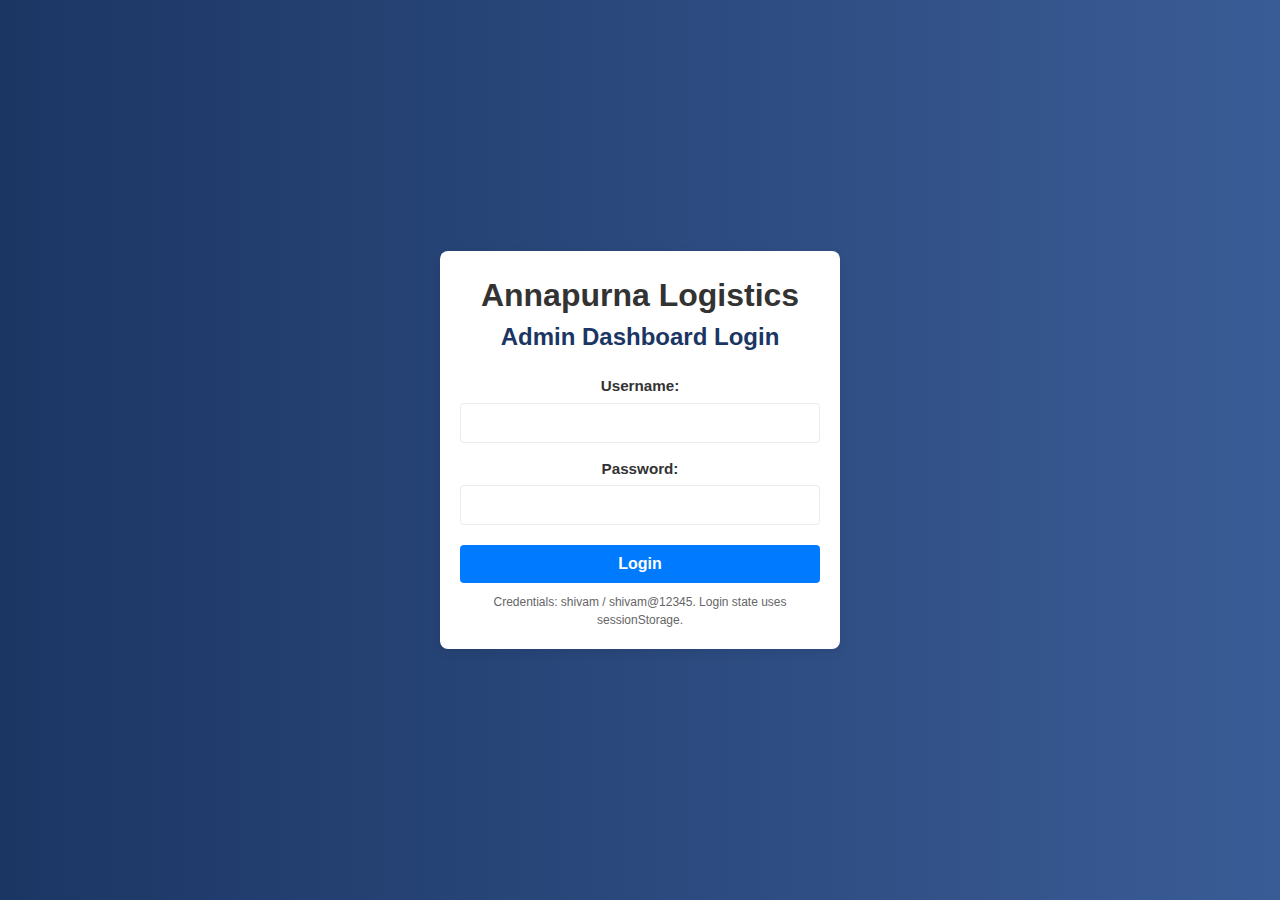
<file: admin/login.html>
<!DOCTYPE html>
<html lang="en">
<head>
    <meta charset="UTF-8">
    <meta name="viewport" content="width=device-width, initial-scale=1.0">
    <title>Annapurna Logistics - Admin Login</title>
    <!-- Use the updated style.css -->
    <link rel="stylesheet" href="style.css"> 
</head>
<body class="login-body">
    <div class="center-login-container">
        <div class="card login-card">
            <h1>Annapurna Logistics</h1>
            <h2>Admin Dashboard Login</h2>
            <form id="loginForm" autocomplete="off" spellcheck="false">
                <div class="input-group">
                    <label for="username">Username:</label>
                    <!-- autocomplete="off" prevents browser saving/pre-filling -->
                    <input id="username" name="username" type="text" required autocomplete="off" spellcheck="false" />
                </div>
                <div class="input-group">
                    <label for="password">Password:</label>
                    <!-- autocomplete="new-password" suggests not saving the password -->
                    <input id="password" name="password" type="password" required autocomplete="new-password" spellcheck="false" />
                </div>
                <p id="loginMessage" class="error-message"></p>
                <button id="loginBtn" class="primary-button" type="submit">Login</button>
            </form>
            <p style="margin-top:10px;font-size:12px;color:#666;">
                Credentials: shivam / shivam@12345. Login state uses sessionStorage.
            </p>
        </div>
    </div>

    <!-- main.js contains the login logic and initialization -->
    <script src="main.js"></script>
</body>
</html>
</file>
<file: admin/style.css>
/* admin/style.css - Fixed and improved styles */

/* --- Variables --- */
:root{
  --primary:#007bff;
  --primary-dark:#0056b3;
  --bg:#f8f9fa; /* Lighter background */
  --card:#fff;
  --radius:8px;
  --shadow:0 4px 12px rgba(0,0,0,0.08);
  --header-bg: linear-gradient(90deg, #1c3664, #3a5c96); /* Deep Blue Gradient for Banner */
  --text-color: #333;
  --border-color: #e9ecef;
}

*{box-sizing:border-box;margin:0;padding:0;font-family: Arial, sans-serif;}
body{background:var(--bg);color:var(--text-color);line-height:1.5}

/* --- Login Page Styles --- */
.login-body {
    display: flex;
    justify-content: center;
    align-items: center;
    min-height: 100vh;
    background: var(--header-bg); /* Use banner gradient for login background */
}

.center-login-container {
    padding-top: 0;
    min-height: auto;
}

.login-card {
    background: var(--card);
    padding: 30px;
    border-radius: var(--radius);
    box-shadow: 0 4px 12px rgba(0, 0, 0, 0.2);
    width: 100%;
    max-width: 400px;
    text-align: center;
}

.login-card h2 {
    color: #1c3664;
    margin-bottom: 20px;
}

/* --- Dashboard Header (Banner) Styles --- */
.main-header {
    background: var(--header-bg);
    color: #fff;
    padding: 15px 30px;
    display: flex;
    justify-content: space-between;
    align-items: center;
    box-shadow: 0 2px 4px rgba(0, 0, 0, 0.1);
}

.header-content {
    display: flex;
    align-items: center;
    flex-grow: 1;
}

.company-title {
    font-size: 1.8rem;
    font-weight: bold;
    letter-spacing: 1px;
    margin-right: 20px;
}

.contact-info {
    font-size: 0.9rem;
    line-height: 1.2;
}
.contact-info p {
    margin: 0;
}
.contact-info strong {
    font-weight: bold;
}

#logoutButton {
    background-color: var(--primary-dark);
    color: white;
    padding: 8px 15px;
    border: none;
    border-radius: 4px;
    cursor: pointer;
    font-size: 0.9rem;
    transition: background-color 0.2s;
}
#logoutButton:hover {
    background-color: #c82333;
}

/* --- Dashboard Layout (Cards) Styles --- */
.container {
    display: flex;
    gap: 20px;
    padding: 20px;
    max-width: 1400px;
    margin: 0 auto;
    flex-direction: row; /* Enforce desktop layout */
    align-items: flex-start;
}

.card {
    background: var(--card);
    padding: 20px;
    border-radius: var(--radius);
    box-shadow: var(--shadow);
    margin: 0; /* Remove margin-auto from previous card style */
}

.search-card {
    flex: 0 0 300px; /* Fixed width for search column */
}

.result-card {
    flex-grow: 1; /* Takes up most of the space */
    min-width: 400px;
}

.help-card {
    flex: 0 0 300px; /* Fixed width for help column */
}

.card h3, .card h4 {
    color: #1c3664;
    margin-bottom: 15px;
    font-size: 1.2rem;
    border-bottom: 2px solid var(--border-color);
    padding-bottom: 5px;
}

/* inputs */
.input-group{margin-bottom:15px}
.input-group label{display:block;margin-bottom:5px;font-weight:600;font-size:0.95rem}
.input-group input{width:100%;padding:10px;border:1px solid var(--border-color);border-radius:4px;font-size:1rem}

/* buttons */
.primary-button{width:100%;padding:10px;margin-top:5px;background:var(--primary);color:#fff;border:none;border-radius:4px;font-size:1rem;cursor:pointer;font-weight:700;transition:background-color 0.2s}
.primary-button:disabled {
    background-color: #6c757d;
    opacity: 0.6;
    cursor: not-allowed;
}
.primary-button:not(:disabled):hover{background:var(--primary-dark)}
.secondary-button{background:#6c757d;color:#fff;padding:10px 14px;border:none;border-radius:4px;cursor:pointer;font-weight:700;transition:background-color 0.2s}
.secondary-button:hover{background:#5a6268}

.error-message {
    color: #dc3545;
    font-weight: bold;
    margin: 10px 0;
}

/* results area (table for readable labels) */
#salaryDetails table {
    width: 100%;
    border-collapse: collapse;
    margin-top: 10px;
    font-size: 0.95rem;
}
#salaryDetails td {
    padding: 8px 0;
    border-bottom: 1px dashed var(--border-color);
    text-align: left;
}
#salaryDetails td:first-child {
    font-weight: 600;
}
#salaryDetails td:last-child {
    text-align: right;
    font-weight: bold;
}
#salaryDetails .highlight-row {
    background: #e0f7fa;
}


/* --- Hidden Salary Slip Template Styles (for PDF/Print) --- */
.salary-slip-template {
    width: 210mm; /* A4 width */
    min-height: 297mm; /* A4 height */
    margin: 20px auto;
    background: white;
    box-shadow: 0 0 10px rgba(0, 0, 0, 0.1);
    padding: 15mm;
    display: none; /* Hide template in screen view */
}

.slip-content {
    border: 1px solid #333; /* Outer border for a clean look */
    padding: 15px;
}

.slip-header {
    border-bottom: 2px solid #000;
    margin-bottom: 15px;
    padding-bottom: 10px;
    text-align: center;
}

.slip-company-title {
    font-size: 2.2rem;
    color: #1c3664;
    font-weight: 900;
    margin-bottom: 5px;
}

.slip-address {
    font-size: 0.8rem;
    line-height: 1.3;
    color: #555;
    margin-top: 5px;
}

.slip-title-bar h3 {
    background-color: #f0f0f0;
    padding: 8px;
    margin-top: 10px;
    font-size: 1.1rem;
    text-align: center;
    border: 1px solid #ccc;
}

.slip-details-table {
    width: 100%;
    border-collapse: collapse;
    margin-bottom: 25px;
    font-size: 0.9rem;
}

.slip-details-table td {
    border: 1px solid #ccc;
    padding: 6px 10px;
}

.slip-details-table .label {
    font-weight: bold;
    width: 30%;
    background-color: #f9f9f9;
}

.slip-details-table .deduction-label {
    background-color: #ffe0e0;
}
.slip-details-table .deduction-value {
    background-color: #fff0f0;
}

.slip-details-table .net-pay-row .label,
.slip-details-table .net-pay-row td {
    font-size: 1.1rem;
    font-weight: bold;
    background-color: #e9f5ff; 
    color: #000;
}

.slip-details-table .net-pay-row td:last-child {
    text-align: center;
    background-color: #cce0ff;
}

.slip-footer-section {
    display: flex;
    justify-content: space-around;
    padding: 20px 0;
    margin-top: 20px;
    border-top: 1px dashed #ccc;
}

.signature-area {
    text-align: center;
    font-size: 0.9rem;
}

.signature-area p:first-child {
    margin-bottom: 5px;
    letter-spacing: 2px;
}

.slip-footer-text {
    text-align: center;
    font-size: 0.75rem;
    color: #777;
    margin-top: 20px;
}

/* --- Responsive & Print Media Queries --- */

/* Mobile Layout */
@media (max-width: 900px) {
    .container {
        flex-direction: column;
        padding: 10px;
    }
    .search-card, .result-card, .help-card {
        flex: 1 1 100%;
        max-width: 100%;
    }
    .main-header {
        flex-direction: column;
        align-items: flex-start;
        padding: 10px 15px;
    }
    .header-content {
        flex-direction: column;
        align-items: flex-start;
        margin-bottom: 10px;
    }
    .company-title {
        font-size: 1.5rem;
        margin-right: 0;
    }
    .contact-info {
        font-size: 0.8rem;
    }
}

/* Print Media Query: SHOW ONLY SLIP, HIDE EVERYTHING ELSE */
@media print {
    body > *:not(.salary-slip-template) {
        display: none !important; 
    }

    .salary-slip-template {
        display: block !important; 
        width: 100%; 
        min-height: auto;
        padding: 10mm; 
        box-shadow: none;
    }
    
    .slip-content {
        border: 2px solid #000; 
    }
    
    /* Ensure colors print for key elements */
    .slip-details-table .label,
    .slip-details-table .net-pay-row .label,
    .slip-details-table .net-pay-row td,
    .slip-header .slip-company-title {
        -webkit-print-color-adjust: exact;
        print-color-adjust: exact;
    }
}
</file>
